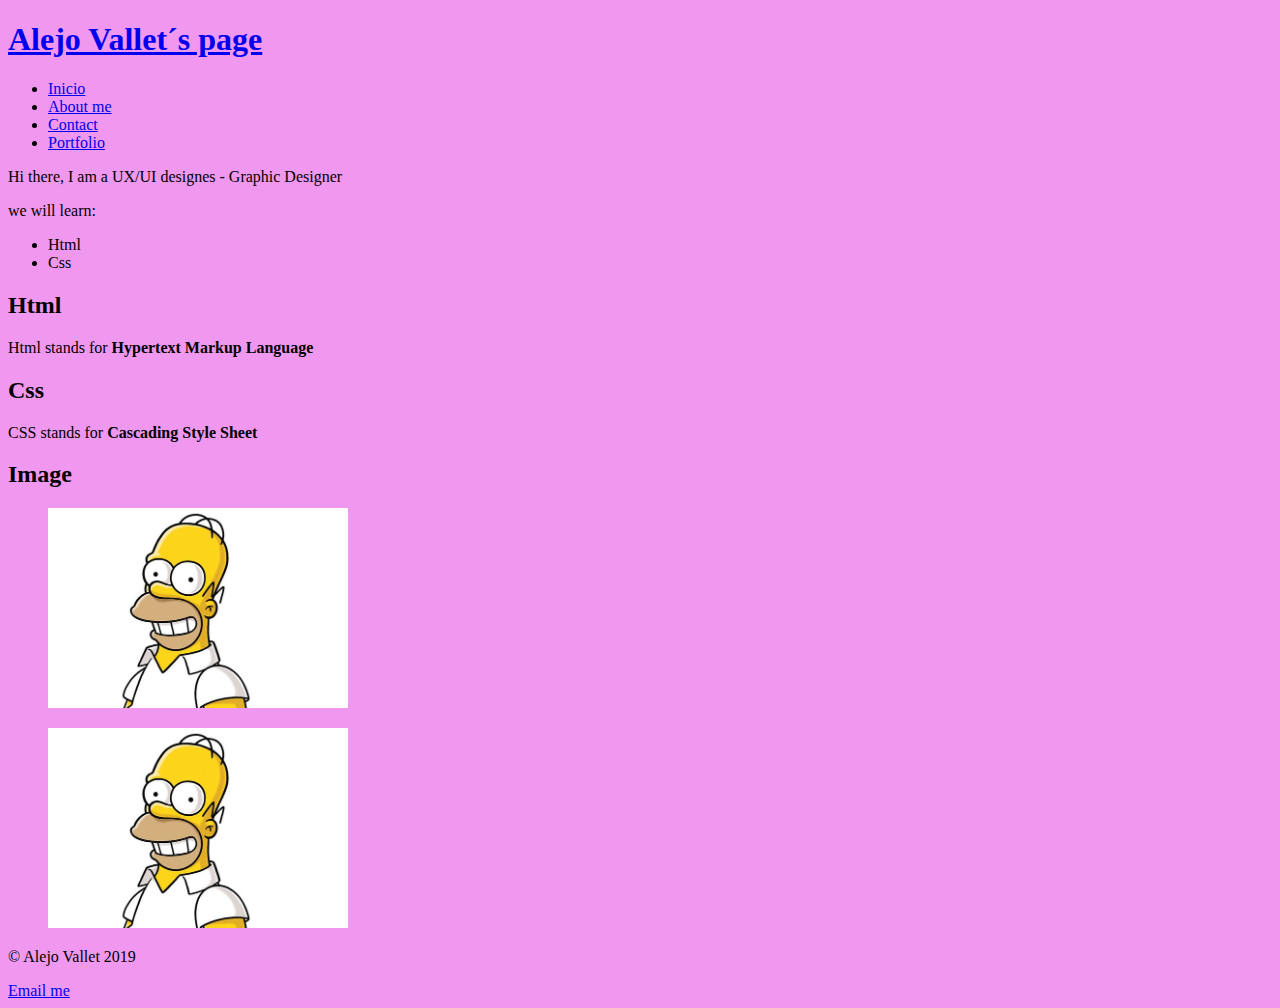
<file: index.html>
<!DOCTYPE html>
<html lang="en">
<head>
    <meta charset="UTF-8">
    <meta name="viewport" content="width=device-width, initial-scale=1.0">
    <meta http-equiv="X-UA-Compatible" content="ie=edge">
    <link rel="stylesheet" href="stylesheets/style.css">
    <title>Alejo Vallet</title>
</head>
<body>
    <header>
        <h1>
            <a href="#">Alejo Vallet´s page</a></h1>
        <nav>
            <ul>
            
                <li><a href="http://">Inicio</a></li>
                <li><a href="http://">About me</a></li>
                <li><a href="http://">Contact</a></li>
                <li><a href="http://">Portfolio</a></li>
            </ul>
        </nav>
    </header>

    <main>
        <section>
            <p>Hi there, I am a UX/UI designes - Graphic Designer </p>
            <p>we will learn:</p>
            <ul>
                <li>Html</li>
                <li>Css</li>
            </ul>
            <h2>Html</h2>
            <p>Html stands for <strong>Hypertext Markup Language</strong></p>
            <h2>Css</h2>
            <p>CSS stands for <strong>Cascading Style Sheet</strong></p>
        </section>
        <section>
            <h2>Image</h2>
            <figure>
                    <a href="about.html">
                <img src="imagen/Simpsons_SO28_Gallery_11-fb0b632.jpg" alt="Homer Simpson">
                </a>
            </figure>
            <figure>
                <img src="imagen/Simpsons_SO28_Gallery_11-fb0b632.jpg" alt="Homer Simpson">
            </figure>
            
        </section>
    </main>

    <footer>
        <p>© Alejo Vallet 2019 </p>
        <a href="mailto:alejo.vallet@gmail.com">Email me </a>
    </footer>
</body>
</html>
</file>
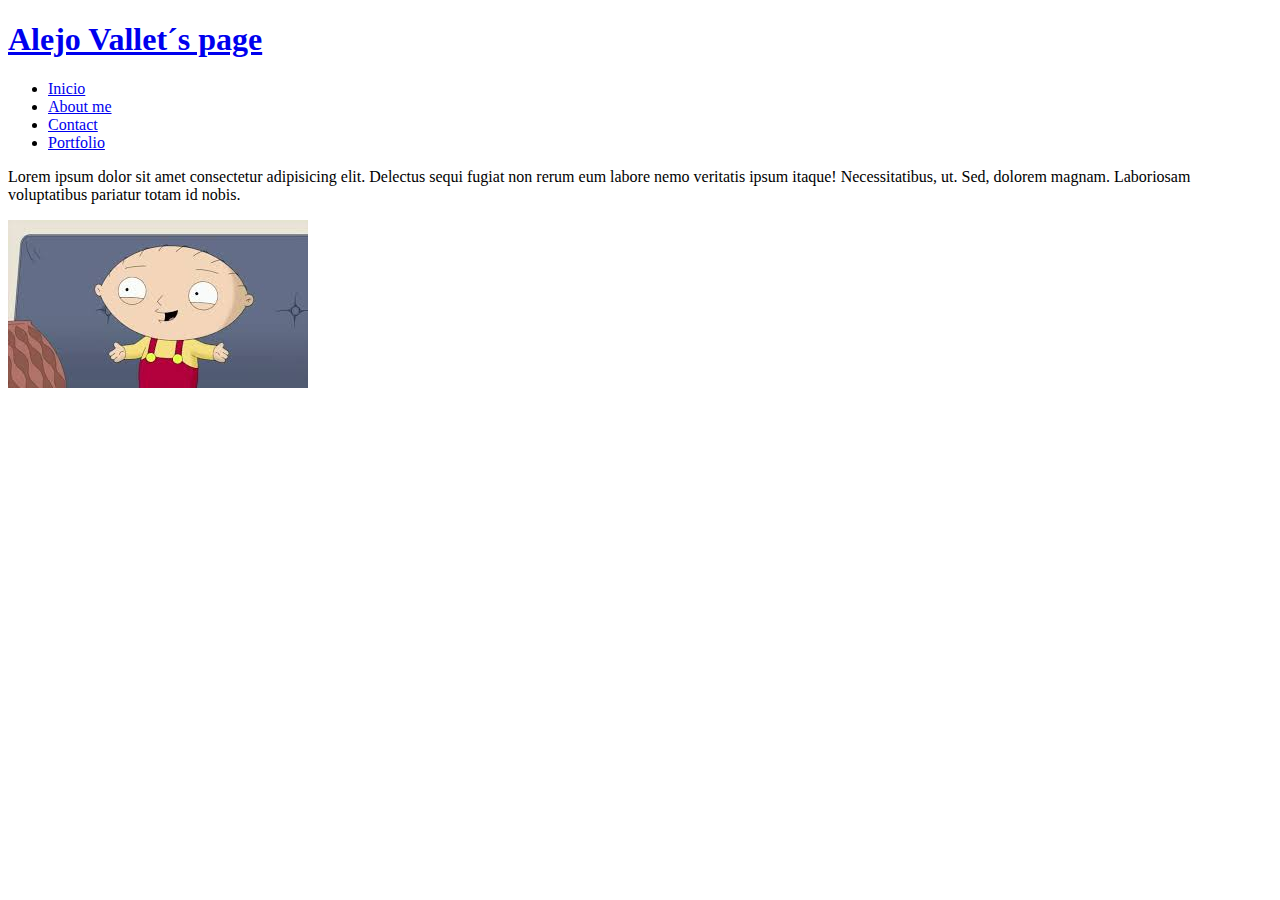
<file: about.html>
<!DOCTYPE html>
<html lang="en">
<head>
    <meta charset="UTF-8">
    <meta name="viewport" content="width=device-width, initial-scale=1.0">
    <meta http-equiv="X-UA-Compatible" content="ie=edge">
    <title>Document</title>
</head>
<body>
    </html>
    <header>
            <h1>
                <a href="#">Alejo Vallet´s page</a></h1>
            <nav>
                <ul>
                
                    <li><a href="index.html">Inicio</a></li>
                    <li><a href="http://">About me</a></li>
                    <li><a href="http://">Contact</a></li>
                    <li><a href="http://">Portfolio</a></li>
                </ul>
            </nav>
        </header>
        <main>
            <section>
                <p>Lorem ipsum dolor sit amet consectetur adipisicing elit. Delectus sequi fugiat non rerum eum labore nemo veritatis ipsum itaque! Necessitatibus, ut. Sed, dolorem magnam. Laboriosam voluptatibus pariatur totam id nobis.</p>
            </section>
        </main>
        <section>
            <a href="index.html">
                <img src="imagen/descarga.jpeg" alt="">
            </a>
        </section>
</body>
</file>
<file: stylesheets/style.css>
body{
    background: #f098f0;
}
img{
    max-width: 300px;
}
text{
    color: #ffffff
}
</file>
